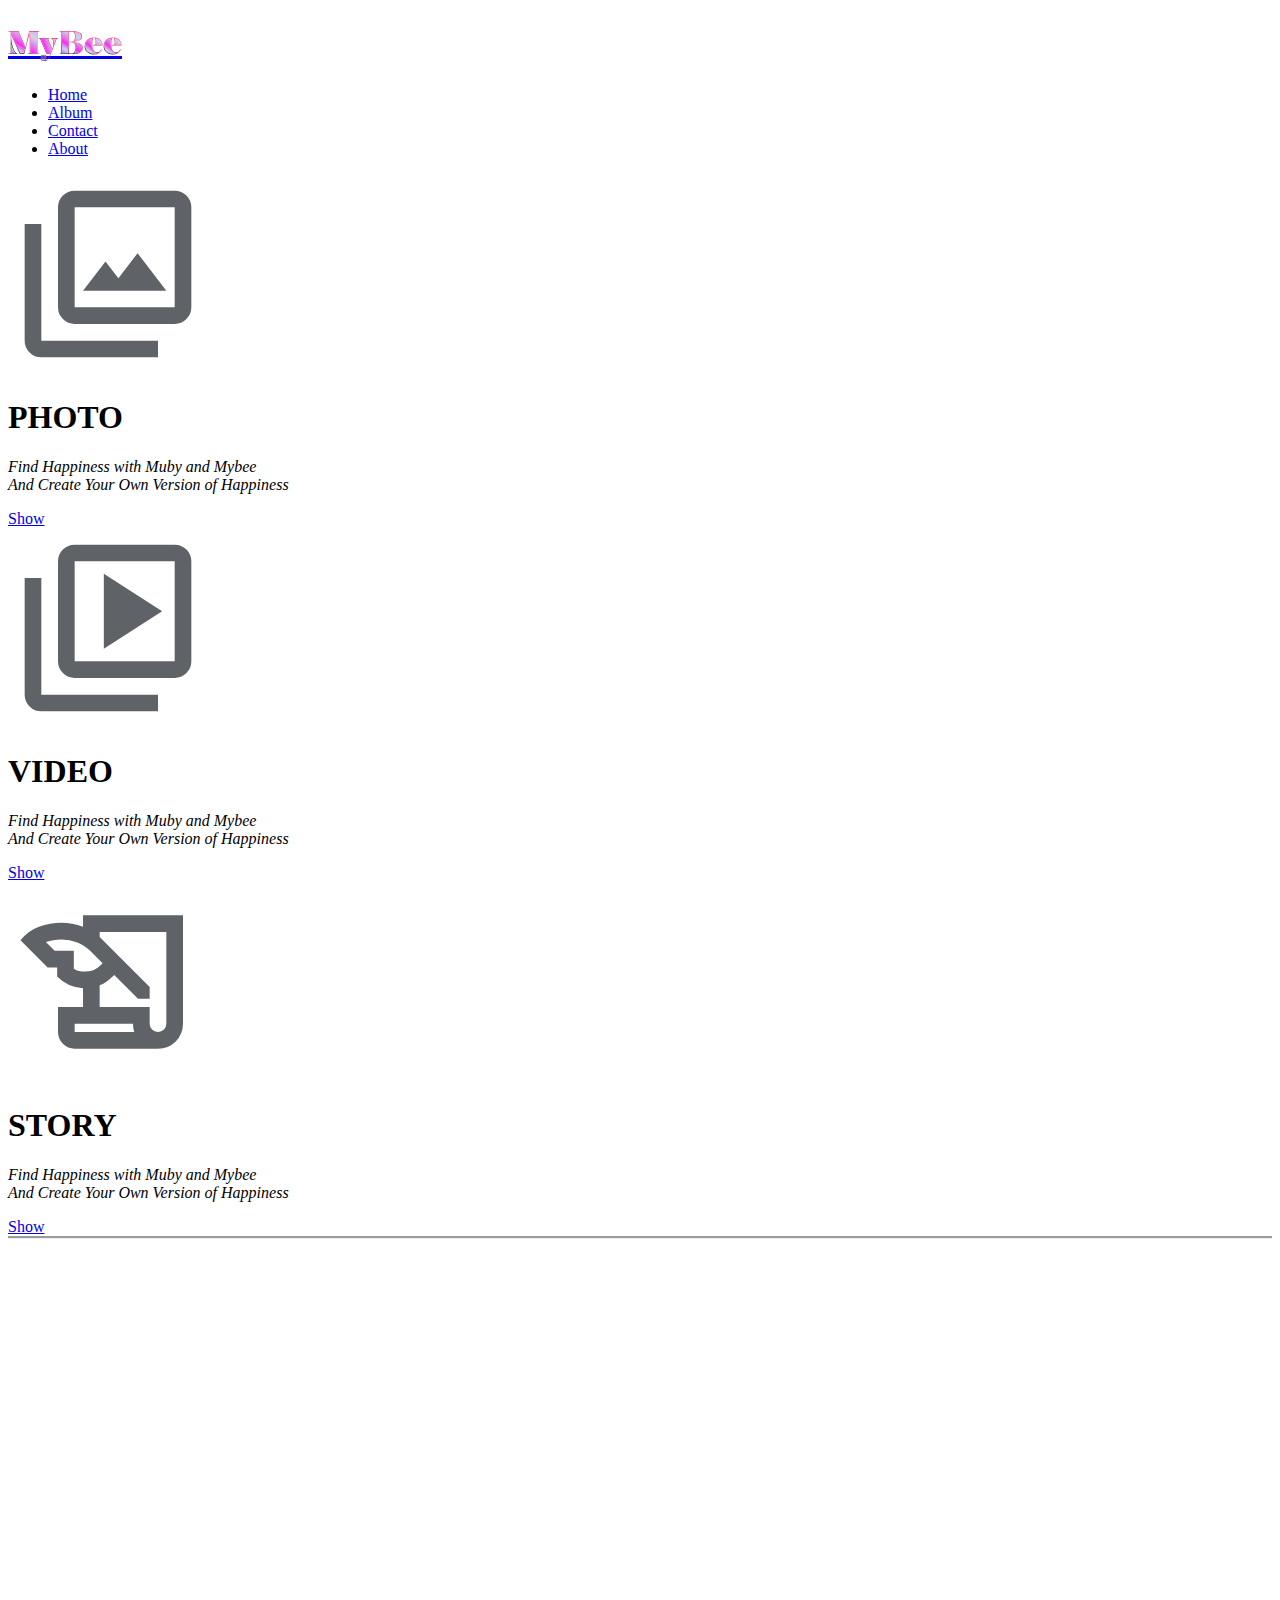
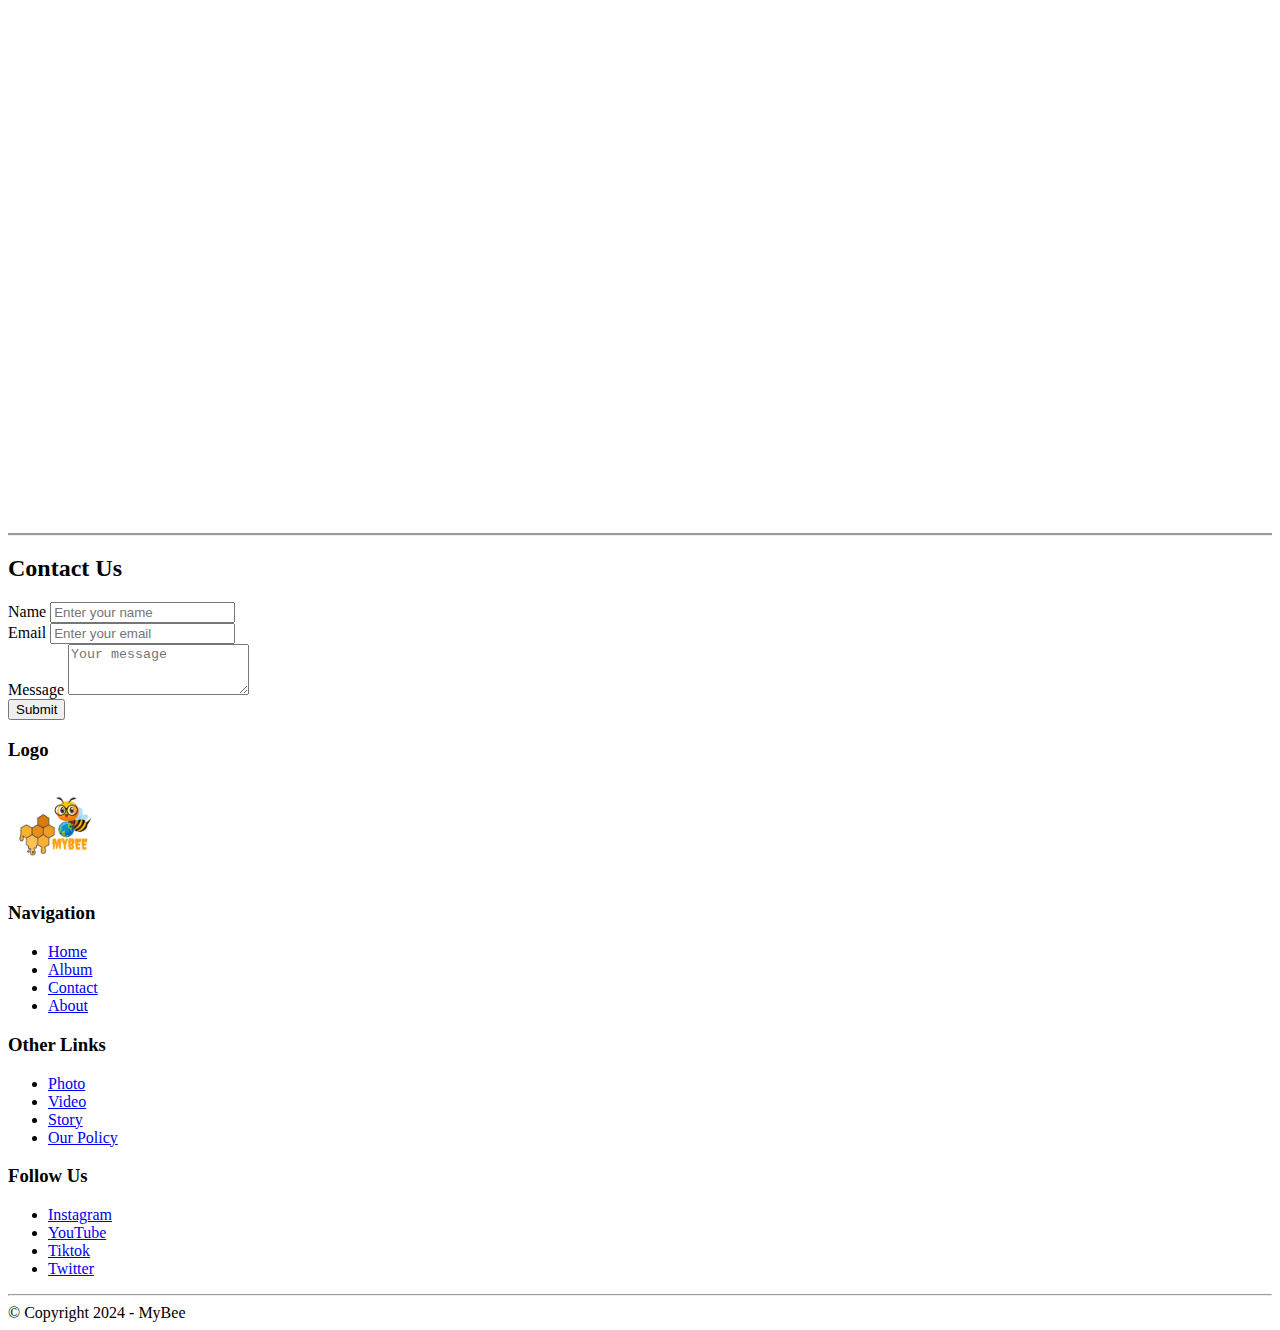
<file: Album.html>
<!DOCTYPE html>
<html lang=“en”>

<head>
    <meta charset=“UTF-8”>
    <meta name=“viewport” content=“width=device-width, initial-scale=1.0”>
    <link rel=“stylesheet” type=“text/css” href=“style.css”>
    <link href=“https://cdn.jsdelivr.net/npm/bootstrap@5.0.2/dist/css/bootstrap.min.css” rel=“stylesheet”
        integrity=“sha384-EVSTQN3/azprG1Anm3QDgpJLIm9Nao0Yz1ztcQTwFspd3yD65VohhpuuCOmLASjC” crossorigin=“anonymous”>
    <title>MyBee | Our Happiness</title>

    <!--- CSS -->
    <link rel="stylesheet" type="text/css" href="style.css">

    <!--- Bootstrap -->
    <link href="https://cdn.jsdelivr.net/npm/bootstrap@5.0.2/dist/css/bootstrap.min.css" rel="stylesheet"
        integrity="sha384-EVSTQN3/azprG1Anm3QDgpJLIm9Nao0Yz1ztcQTwFspd3yD65VohhpuuCOmLASjC" crossorigin="anonymous">

    <link href=“https://cdnjs.cloudflare.com/ajax/libs/font-awesome/5.15.1/css/all.min.css” rel=“stylesheet”>
    <a href=“#”><i class=“fas fa-shopping-cart”></i></a>

    <!-- google font -->
    <link rel="preconnect" href="https://fonts.googleapis.com">
    <link rel="preconnect" href="https://fonts.gstatic.com" crossorigin>
    <link href="https://fonts.googleapis.com/css2?family=Kalnia+Glaze:wght@100..700&display=swap" rel="stylesheet">
</head>

<body>
    <header class="bg-warning">
        <div class="container">
            <nav class="navbar navbar-expand-lg navbar-light">
                <a class="navbar-brand" href="/">
                    <h1><b>MyBee</b></h1>
                </a>
                <div class="collapse navbar-collapse">
                    <ul class="navbar-nav ms-auto mb-2 mb-lg-0">
                        <li class="nav-item"><a class="nav-link" href="index.html">Home</a></li>
                        <li class="nav-item"><a class="nav-link" href="Album.html">Album</a></li>
                        <li class="nav-item"><a class="nav-link" href="https://wa.me/083804627022">Contact</a></li>
                        <li class="nav-item"><a class="nav-link" href="#About">About</a></li>
                    </ul>
                </div>
            </nav>
        </div>
    </header>
    <!--- Banner -->
    <section class="container-fluid">
        <div class="row">
            <div class="col d-flex align-items-center justify-content-center text-center bg-light text-black p-5">
                <div class="m-5">
                    <img src="Photo/photo symbol.svg" alt="symbol" width="200">
                    <h1><b>PHOTO</b></h1>
                    <p class="mb-4"><em>Find Happiness with Muby and Mybee<br>And Create Your Own Version of
                            Happiness</em></p>
                    <a href="Photo.html" class="btn btn-light btn-lg bg-warning">Show</a>
                </div>
                <div class="m-5">
                    <img src="Photo/video symbol.svg" alt="symbol" width="200">
                    <h1><b>VIDEO</b></h1>
                    <p class="mb-4"><em>Find Happiness with Muby and Mybee<br>And Create Your Own Version of
                            Happiness</em></p>
                    <a href="Video.html" class="btn btn-light btn-lg bg-warning">Show</a>
                </div>
                <div class="m-5">
                    <img src="Photo/Story synbol.svg" alt="symbol" width="200">
                    <h1><b>STORY</b></h1>
                    <p class="mb-4"><em>Find Happiness with Muby and Mybee<br>And Create Your Own Version of
                            Happiness</em></p>
                    <a href="story.html" class="btn btn-light btn-lg bg-warning">Show</a>
                </div>
            </div>
        </div>
        <div class="col d-flex align-items-center banner-image justify-content-center"></div>
        </div>
    </section>

    <!-- Contact Section -->
    <section id="contact" class="container my-5">
        <div class="row">
            <div class="col-12 mb-4">
                <h2 class="text-center">Contact Us</h2>
            </div>
            <div class="col-md-8 mx-auto border rounded p-4 shadow-sm">
                <!-- Assuming you might want a form for the users to fill out -->
                <form>
                    <div class="mb-3">
                        <label for="contactName" class="form-label">Name</label>
                        <input type="text" class="form-control" id="contactName" placeholder="Enter your name">
                    </div>
                    <div class="mb-3">
                        <label for="contactEmail" class="form-label">Email</label>
                        <input type="email" class="form-control" id="contactEmail" placeholder="Enter your email">
                    </div>
                    <div class="mb-3">
                        <label for="contactMessage" class="form-label">Message</label>
                        <textarea class="form-control" id="contactMessage" rows="3"
                            placeholder="Your message"></textarea>
                    </div>
                    <button type="submit" class="btn btn-warning">Submit</button>
                </form>
            </div>
        </div>
    </section>
    <!--- Footer -->
    <footer id="About" class="bg-dark text-light py-4">
        <div class="container">
            <div class="row">
                <div class="col-md-3">
                    <h3>Logo</h3>
                    <img src="Photo/mybee logo.png" alt="CoolGadgets Logo" class="mb-2" width="100">
                </div>
                <div class="col-md-3">
                    <h3>Navigation</h3>
                    <ul class="list-unstyled">
                        <li><a href="index.html" class="text-decoration-none text-light">Home</a></li>
                        <li><a href="Album.html" class="text-decoration-none text-light">Album</a></li>
                        <li><a href="#contact" class="text-decoration-none text-light">Contact</a></li>
                        <li><a href="#contact" class="text-decoration-none text-light">About</a></li>
                    </ul>
                </div>
                <div class="col-md-3">
                    <h3>Other Links</h3>
                    <ul class="list-unstyled">
                        <li><a href="Photo.html" class="text-decoration-none text-light">Photo</a></li>
                        <li><a href="Video.html" class="text-decoration-none text-light">Video</a></li>
                        <li><a href="story.html" class="text-decoration-none text-light">Story</a></li>
                        <li><a href="#" class="text-decoration-none text-light">Our Policy</a></li>
                    </ul>
                </div>
                <div class="col-md-3">
                    <h3>Follow Us</h3>
                    <ul class="list-unstyled">
                        <li><a href="https://www.instagram.com/mubyann_"
                                class="text-decoration-none text-light">Instagram</a></li>
                        <li><a href="https://www.youtube.com/@muchtaralrohman3790"
                                class="text-decoration-none text-light">YouTube</a></li>
                        <li><a href="#" class="text-decoration-none text-light">Tiktok</a></li>
                        <li><a href="#" class="text-decoration-none text-light">Twitter</a></li>
                    </ul>
                </div>
            </div>
            <hr class="my-4">
            <div class="text-center">&copy; Copyright 2024 - MyBee</div>
        </div>
    </footer>

</body>
</file>
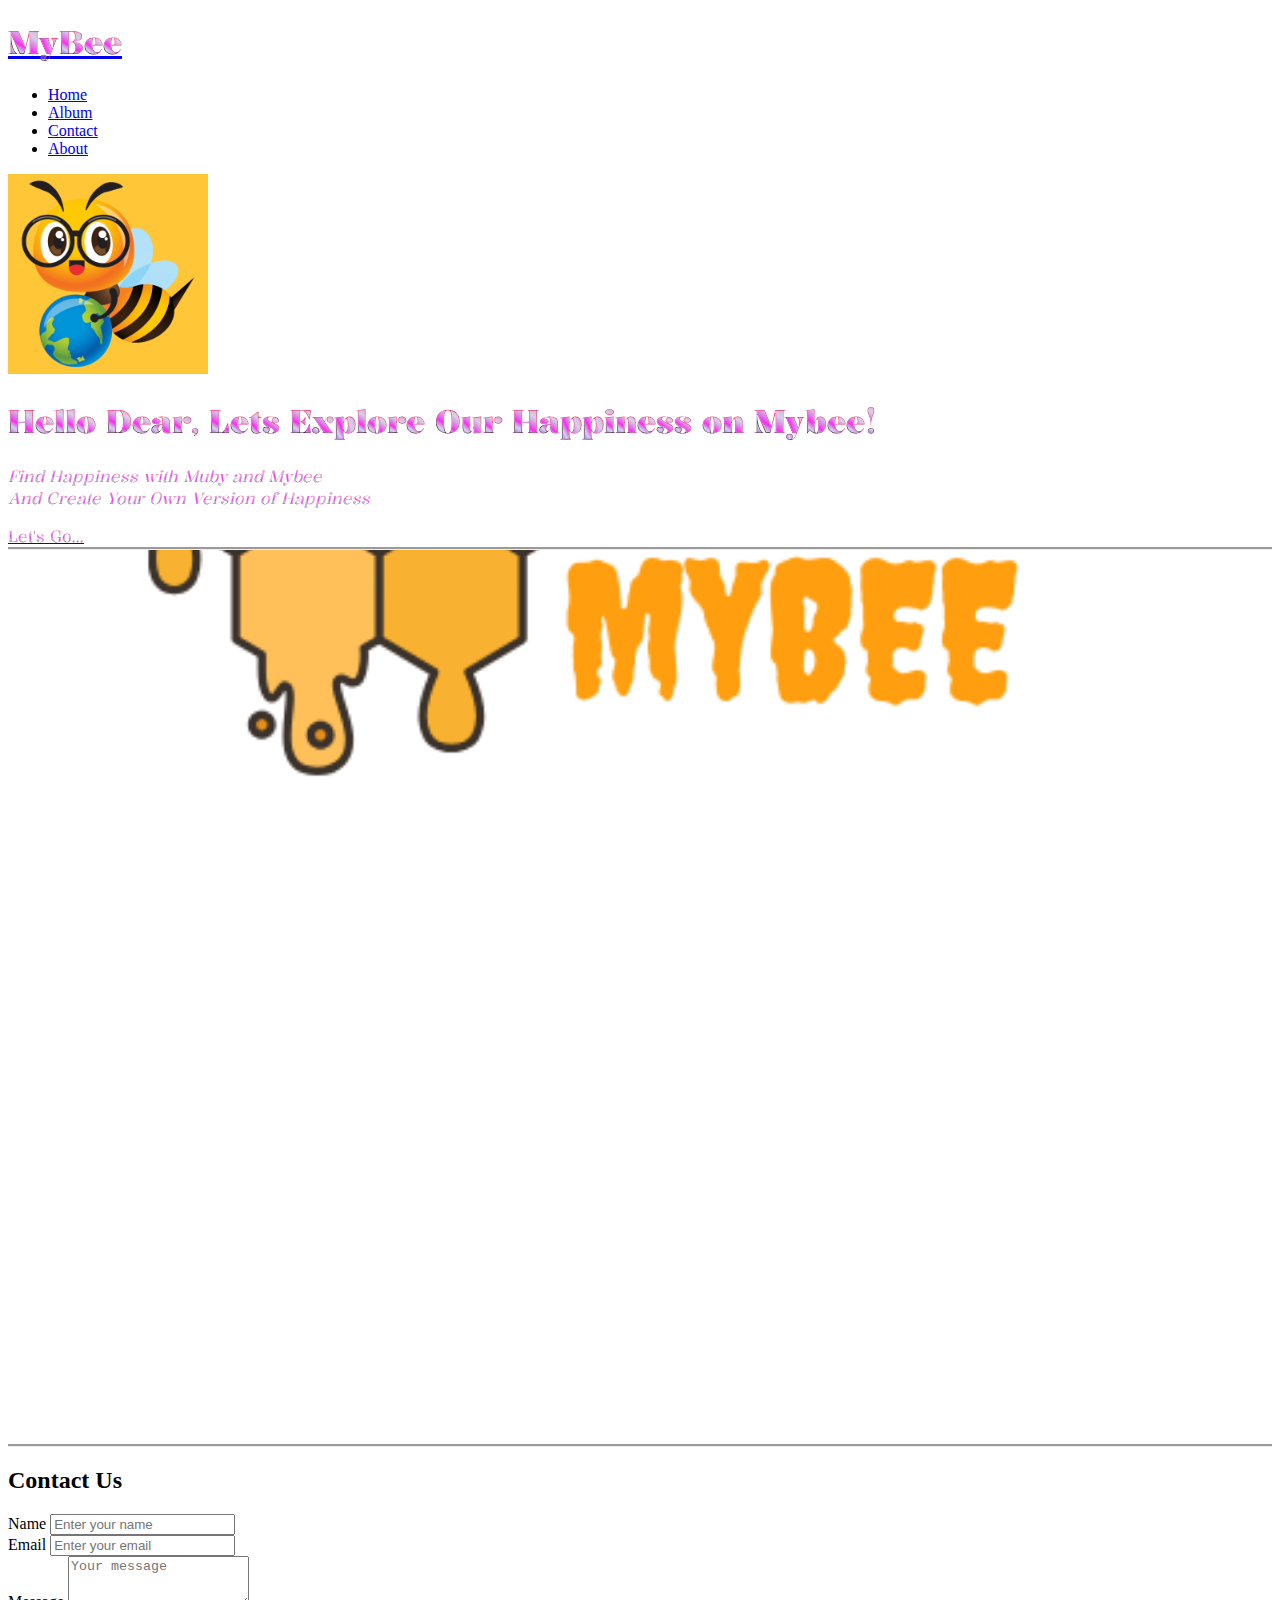
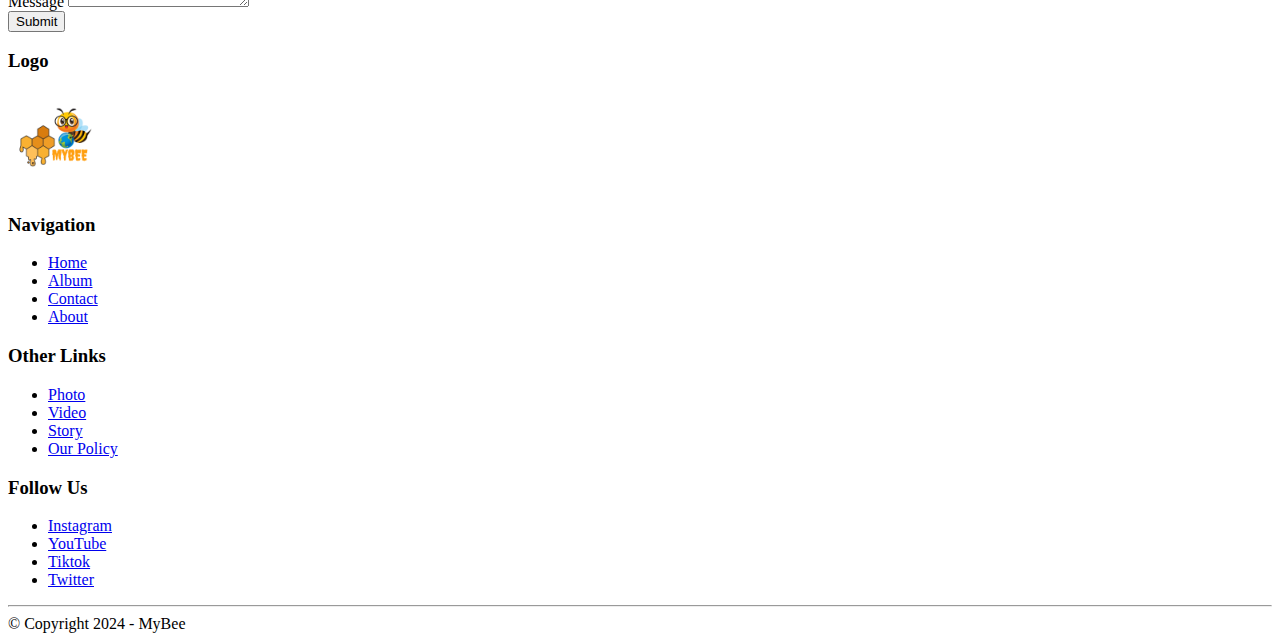
<file: explorenow.html>
<!DOCTYPE html>
<html lang=“en”>

<head>
    <meta charset=“UTF-8”>
    <meta name=“viewport” content=“width=device-width, initial-scale=1.0”>
    <link rel=“stylesheet” type=“text/css” href=“style.css”>
    <link href=“https://cdn.jsdelivr.net/npm/bootstrap@5.0.2/dist/css/bootstrap.min.css” rel=“stylesheet”
        integrity=“sha384-EVSTQN3/azprG1Anm3QDgpJLIm9Nao0Yz1ztcQTwFspd3yD65VohhpuuCOmLASjC” crossorigin=“anonymous”>
    <title>MyBee | Our Happiness</title>

    <!--- CSS -->
    <link rel="stylesheet" type="text/css" href="style.css">

    <!--- Bootstrap -->
    <link href="https://cdn.jsdelivr.net/npm/bootstrap@5.0.2/dist/css/bootstrap.min.css" rel="stylesheet"
        integrity="sha384-EVSTQN3/azprG1Anm3QDgpJLIm9Nao0Yz1ztcQTwFspd3yD65VohhpuuCOmLASjC" crossorigin="anonymous">

    <link href=“https://cdnjs.cloudflare.com/ajax/libs/font-awesome/5.15.1/css/all.min.css” rel=“stylesheet”>
    <a href=“#”><i class=“fas fa-shopping-cart”></i></a>

    <!-- google font -->
    <link rel="preconnect" href="https://fonts.googleapis.com">
    <link rel="preconnect" href="https://fonts.gstatic.com" crossorigin>
    <link href="https://fonts.googleapis.com/css2?family=Kalnia+Glaze:wght@100..700&display=swap" rel="stylesheet">
</head>

<body>
    <header class="bg-light">
        <div class="container">
            <nav class="navbar navbar-expand-lg navbar-light">
                <a class="navbar-brand" href="/">
                    <h1><b>MyBee</b></h1>
                </a>
                <div class="collapse navbar-collapse">
                    <ul class="navbar-nav ms-auto mb-2 mb-lg-0">
                        <li class="nav-item"><a class="nav-link" href="index.html">Home</a></li>
                        <li class="nav-item"><a class="nav-link" href="Album.html">Album</a></li>
                        <li class="nav-item"><a class="nav-link" href="https://wa.me/083804627022">Contact</a></li>
                        <li class="nav-item"><a class="nav-link" href="#About">About</a></li>
                    </ul>
                </div>
            </nav>
        </div>
    </header>

    <!--- Banner -->
    <section class="container-fluid">
        <div class="row">
            <div class="col d-flex align-items-center justify-content-center text-center bg-warning text-black p-5 navbar-brand">
                <div>
                    <img src="Photo/MyBee Logo 1.png" alt="mybee logo" width="200">
                    <h1>Hello Dear, Lets Explore Our Happiness on Mybee!</h1>
                    <p class="mb-4"><em>Find Happiness with Muby and Mybee<br>And Create Your Own Version of
                            Happiness</em></p>
                    <a href="https://google.com/" class="btn btn-light btn-lg">Let's Go...</a>
                </div>
            </div>
        </div>
        <div class="col d-flex align-items-center banner-image justify-content-center"></div>
        </div>
    </section>

    <!-- Contact Section -->
    <section id="contact" class="container my-5">
        <div class="row">
            <div class="col-12 mb-4">
                <h2 class="text-center">Contact Us</h2>
            </div>
            <div class="col-md-8 mx-auto border rounded p-4 shadow-sm">
                <!-- Assuming you might want a form for the users to fill out -->
                <form>
                    <div class="mb-3">
                        <label for="contactName" class="form-label">Name</label>
                        <input type="text" class="form-control" id="contactName" placeholder="Enter your name">
                    </div>
                    <div class="mb-3">
                        <label for="contactEmail" class="form-label">Email</label>
                        <input type="email" class="form-control" id="contactEmail" placeholder="Enter your email">
                    </div>
                    <div class="mb-3">
                        <label for="contactMessage" class="form-label">Message</label>
                        <textarea class="form-control" id="contactMessage" rows="3"
                            placeholder="Your message"></textarea>
                    </div>
                    <button type="submit" class="btn btn-warning">Submit</button>
                </form>
            </div>
        </div>
    </section>
    <!--- Footer -->
    <footer id="About" class="bg-dark text-light py-4">
        <div class="container">
            <div class="row">
                <div class="col-md-3">
                    <h3>Logo</h3>
                    <img src="Photo/mybee logo.png" alt="CoolGadgets Logo" class="mb-2" width="100">
                </div>
                <div class="col-md-3">
                    <h3>Navigation</h3>
                    <ul class="list-unstyled">
                        <li><a href="index.html" class="text-decoration-none text-light">Home</a></li>
                        <li><a href="Album.html" class="text-decoration-none text-light">Album</a></li>
                        <li><a href="#contact" class="text-decoration-none text-light">Contact</a></li>
                        <li><a href="#contact" class="text-decoration-none text-light">About</a></li>
                    </ul>
                </div>
                <div class="col-md-3">
                    <h3>Other Links</h3>
                    <ul class="list-unstyled">
                        <li><a href="Photo.html" class="text-decoration-none text-light">Photo</a></li>
                        <li><a href="Video.html" class="text-decoration-none text-light">Video</a></li>
                        <li><a href="story.html" class="text-decoration-none text-light">Story</a></li>
                        <li><a href="#" class="text-decoration-none text-light">Our Policy</a></li>
                    </ul>
                </div>
                <div class="col-md-3">
                    <h3>Follow Us</h3>
                    <ul class="list-unstyled">
                        <li><a href="https://www.instagram.com/mubyann_"
                                class="text-decoration-none text-light">Instagram</a></li>
                        <li><a href="https://www.youtube.com/@muchtaralrohman3790"
                                class="text-decoration-none text-light">YouTube</a></li>
                        <li><a href="#" class="text-decoration-none text-light">Tiktok</a></li>
                        <li><a href="#" class="text-decoration-none text-light">Twitter</a></li>
                    </ul>
                </div>
            </div>
            <hr class="my-4">
            <div class="text-center">&copy; Copyright 2024 - MyBee</div>
        </div>
    </footer>

</body>
</file>
<file: style.css>
/* Navigation */
.navbar-collapse .navbar-nav .nav-item a:hover {
    color: royalblue; /* Changes the color of navigation links to orange when hovered over */
    background-color: yellow;
    border-radius: 100px;
    transition: 1s;
}

.navbar-brand {
    font-family: "Kalnia Glaze", serif;
}

.cart-item {
    margin-bottom: 1rem; /* Provides a margin below the cart item for separation */
}

/* Media queries for responsive adjustments */
@media (max-width: 768px) {
    .banner-image {
        min-height: 300px; /* Adjusts the banner image's minimum height for smaller devices */
    }
} 
/* Banner */
.banner-image {
    background: url('Photo/mybee\ logo.png') no-repeat center center / cover;
    min-height: 100vh;
    background-attachment: fixed;
    background-repeat: no-repeat;
    background-size: cover;
    border-top: groove;
    border-bottom: groove;
    flex-wrap: wrap;
    box-sizing: border-box;
}
.banner-image-index {
    background: url(Photo/mybee\ logo.png) no-repeat center center / cover;
}
/* Feature Products Card */
.card-title a {
    color: #333; 
    text-decoration: none; 
}

.card-title a:hover {
    color: #ff523b;
}
.dropbtn {
    position: relative;
    display: inline-block;
  }
  
.droplist {
    display: none;
    position: absolute;
    background-color: #f9f9f9;
    min-width: 60px;
    box-shadow: 0px 8px 16px 0px rgba(0,0,0,0.2);
    z-index: 1;
}
  
.droplist a {
    color: black;
    padding: 12px 16px;
    text-decoration: none;
    display: block;
}
.dropbtn:hover .droplist {
    display: block;
}
</file>
